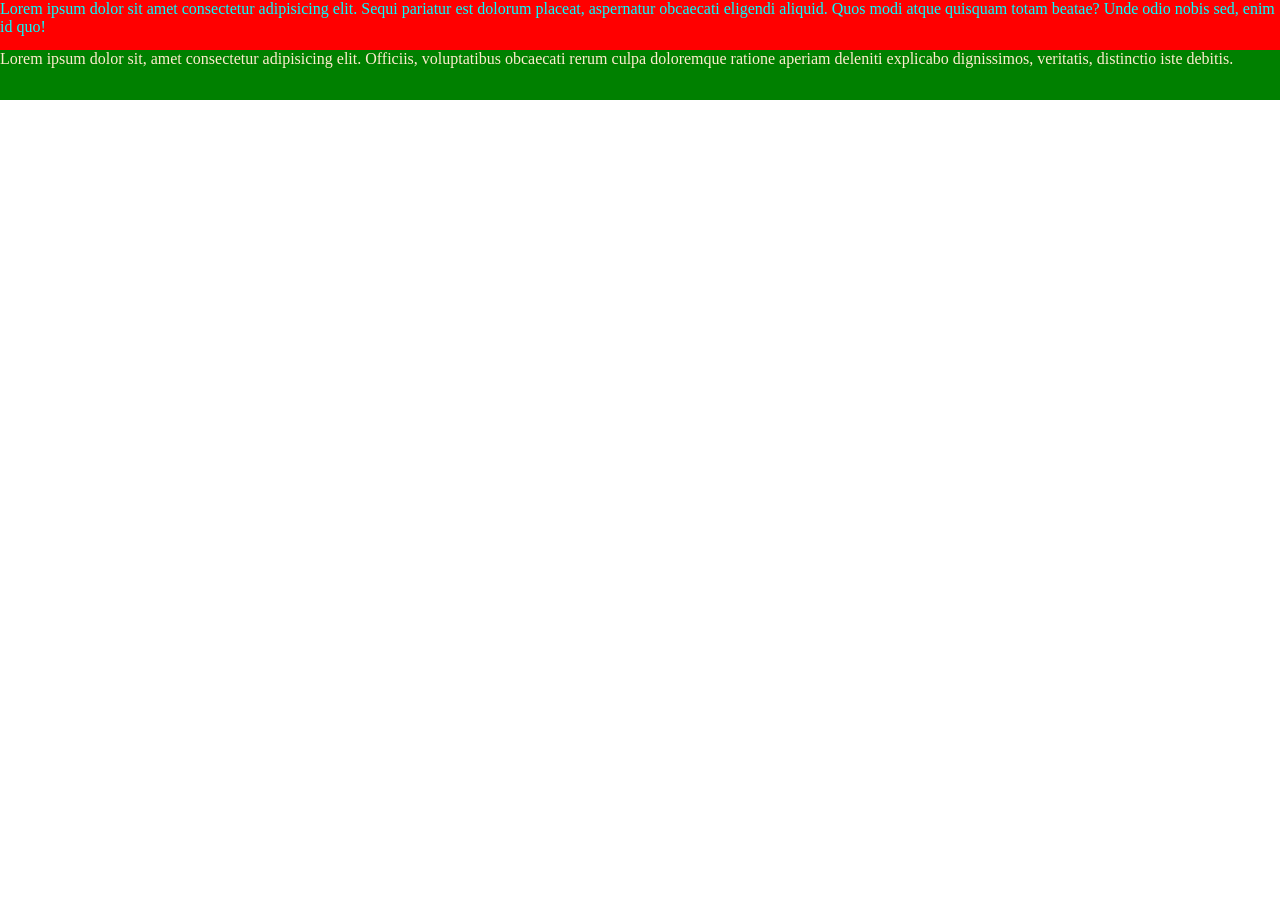
<file: 2index.html>
<!DOCTYPE html>
<html lang="en">

<head>
    <meta charset="UTF-8">
    <meta name="viewport" content="width=device-width, initial-scale=1.0">
    <title>color and background</title>
</head>

<body>
    <link rel="stylesheet" href="style.css">
</body>
<div class="red">Lorem ipsum dolor sit amet consectetur adipisicing elit. Sequi pariatur est dolorum placeat, aspernatur
    obcaecati eligendi aliquid. Quos modi atque quisquam totam beatae? Unde odio nobis sed, enim id quo!
</div>
<div class="green">Lorem ipsum dolor sit, amet consectetur adipisicing elit. Officiis, voluptatibus obcaecati rerum culpa doloremque
    ratione aperiam deleniti explicabo dignissimos, veritatis, distinctio iste debitis.
</div>

</html>
</file>
<file: style.css>
*{
    margin: 0;
    padding: 0;
}
.red{
    background-color:red;
    height: 50px;
    color: aqua;
}
.green{
    background-color: green;
    height: 50px;
    color: blanchedalmond;
}
</file>
